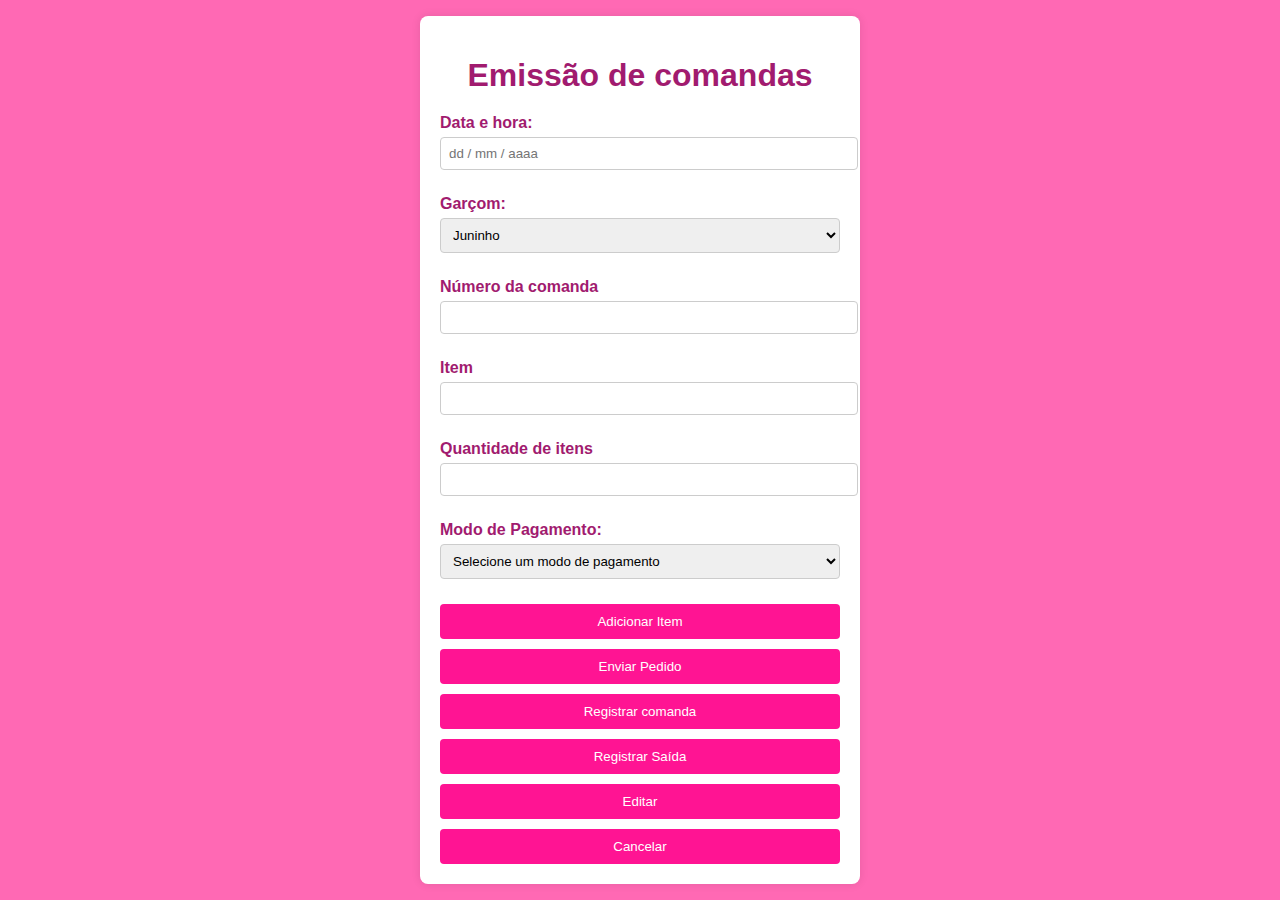
<file: index.html>
<!DOCTYPE html>
<html lang="en">
<head>
    <meta charset="UTF-8">
    <meta name="viewport" content="width=device-width, initial-scale=1.0">
    <title>Document</title>
    <link rel="stylesheet" href="style.css">
</head>
<body>
    <div class="container">
        <h1>Emissão de comandas</h1>

        <form>
            <label for="data-pedido">Data e hora:</label>
            <input type="text" id="data-pedido" placeholder="dd / mm / aaaa">

            <label for="fornecedor">Garçom:</label>
            <select id="fornecedor">
                <option>Juninho</option>
                    <option>Joãozinho</option>
                    <option>Marquinhos</option>
                    <option>Pedrinho</option>
                    <option>Zézinho</option>
                    <option>Fulano</option>
                    <option>Ciclano</option>
                
            </select>

            <label for="modelo">Número da comanda</label>
            <input type="number" class="form-control" id="modelo" placeholder="">

            <label for="modelo">Item</label>
                <input type="text" class="form-control" id="modelo" placeholder="">

             <label for="modelo">Quantidade de itens</label>
            <input type="number" class="form-control" id="modelo" placeholder="">

            <label for="modo-pagamento">Modo de Pagamento:</label>
           <select id="modo-pagamento" required>
               <option value="" disabled selected>Selecione um modo de pagamento</option>
               <option>Dinheiro</option>
               <option>Cartão de Crédito</option>
               <option>Cartão de Débito</option>
               <option>Pix</option>
           </select>

            <button type="button" class="btn">Adicionar Item</button>
            <button type="submit" class="btn">Enviar Pedido</button>
            <button  type="button" class="btn">Registrar comanda</button>
            <button  type="button" class="btn">Registrar Saída</button>
            <button  type="button" class="btn">Editar</button>
            <button  type="button" class="btn">Cancelar</button>
        </form>

        
    </div>
</body>
</html>
</file>
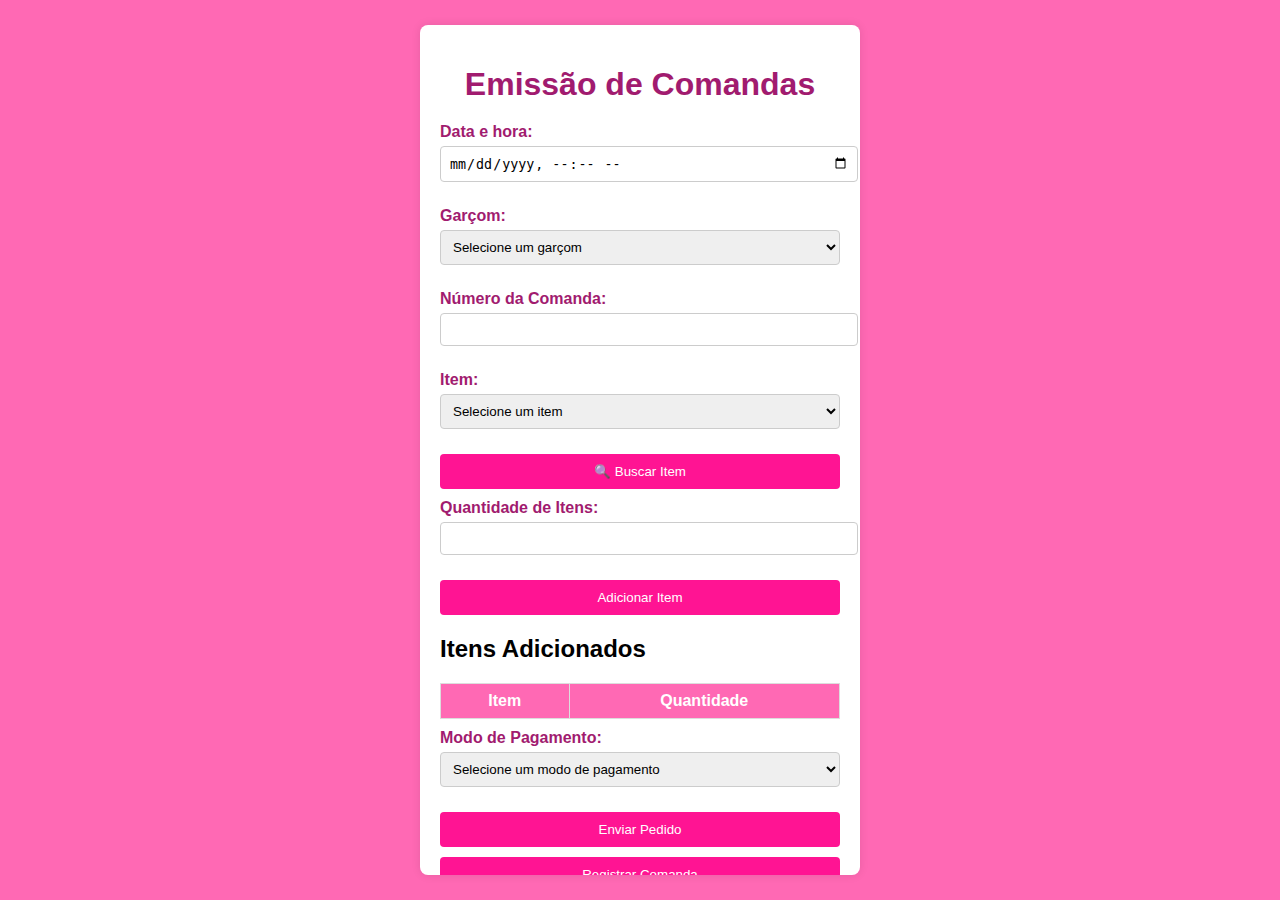
<file: indexN.html>
<!DOCTYPE html>
<html lang="en">
<head>
   <meta charset="UTF-8">
   <meta name="viewport" content="width=device-width, initial-scale=1.0">
   <title>Emissão de Comandas</title>
   <link rel="stylesheet" href="styleN.css">
</head>
<body>
   <div class="container">
       <h1>Emissão de Comandas</h1>

       <form method="post" action="your-action-url">
           <label for="data-pedido">Data e hora:</label>
           <input type="datetime-local" id="data-pedido" required>

           <label for="fornecedor">Garçom:</label>
           <select id="fornecedor" required>
               <option value="" disabled selected>Selecione um garçom</option>
               <option>Juninho</option>
               <option>Joãozinho</option>
               <option>Marquinhos</option>
               <option>Pedrinho</option>
               <option>Zézinho</option>
               <option>Fulano</option>
               <option>Ciclano</option>
           </select>

           <label for="numero-comanda">Número da Comanda:</label>
           <input type="number" id="numero-comanda" placeholder="" required>

           <label for="item">Item:</label>
           <select id="item" required>
               <option value="" disabled selected>Selecione um item</option>
               <option>Drink 1</option>
               <option>Drink 2</option>
               <option>Drink 3</option>
               <option>Drink 4</option>
               <option>Drink 5</option>
               <option>Drink 6</option>
               <option>Drink 7</option>
               <option>Drink 8</option>
               <option>Drink 9</option>
               <option>Drink 10</option>
               <option>Caipirinha</option>
               <option> Coca Cola 600ml</option>
               <option> Guaraná 600ml</option>
               <option>Água sem gás </option>
               <option>Água com gás</option>
               <option>Soda italiana</option>

           </select>
           <button type="button" class="btn" id="search-item">🔍 Buscar Item</button>

           <label for="quantidade">Quantidade de Itens:</label>
           <input type="number" id="quantidade" min="1" required>

           <button type="button" class="btn" id="add-item">Adicionar Item</button>

           <h2>Itens Adicionados</h2>
           <table class="order-table" id="order-table">
               <thead>
                   <tr>
                       <th>Item</th>
                       <th>Quantidade</th>
                   </tr>
               </thead>
               <tbody>
                   <!-- Itens adicionados aparecerão aqui -->
               </tbody>
           </table>

           <label for="modo-pagamento">Modo de Pagamento:</label>
           <select id="modo-pagamento" required>
               <option value="" disabled selected>Selecione um modo de pagamento</option>
               <option>Dinheiro</option>
               <option>Cartão de Crédito</option>
               <option>Cartão de Débito</option>
               <option>Pix</option>
           </select>


           <button type="submit" class="btn">Enviar Pedido</button>
           <button type="button" class="btn">Registrar Comanda</button>
           <button type="button" class="btn">Registrar Saída</button>
           <button type="button" class="btn">Editar</button>
           <button type="button" class="btn">Cancelar</button>
       </form>

   </div>

   <script>
       // JavaScript para adicionar itens à tabela
       document.getElementById('add-item').addEventListener('click', function() {
           const itemSelect = document.getElementById('item');
           const quantidadeInput = document.getElementById('quantidade');
           const tableBody = document.getElementById('order-table').getElementsByTagName('tbody')[0];

           if (itemSelect.value && quantidadeInput.value) {
               const newRow = tableBody.insertRow();
               const cellItem = newRow.insertCell(0);
               const cellQuantidade = newRow.insertCell(1);
               cellItem.textContent = itemSelect.options[itemSelect.selectedIndex].text;
               cellQuantidade.textContent = quantidadeInput.value;

               // Limpar os campos após adicionar
               itemSelect.selectedIndex = 0;
               quantidadeInput.value = '';
           } else {
               alert('Por favor, preencha todos os campos antes de adicionar.');
           }
       });
   </script>
</body>
</html>
</file>
<file: style.css>
body {
    font-family: Arial, sans-serif;
    background-color: #ff69b4;
    display: flex;
    justify-content: center;
    align-items: center;
    height: 100vh;
    margin: 0;
}

.container {
    background-color: #fff;
    padding: 20px;
    border-radius: 8px;
    box-shadow: 0 0 10px rgba(0, 0, 0, 0.1);
    max-width: 400px;
    width: 100%;
}

h1 {
    color: #a11b6f;
    text-align: center;
    margin-bottom: 20px;
}

label {
    color: #a11b6f;
    font-weight: bold;
    margin-top: 10px;
    display: block;
}

input, select {
    width: 100%;
    padding: 8px;
    margin-top: 5px;
    margin-bottom: 15px;
    border: 1px solid #ccc;
    border-radius: 4px;
}

.btn {
    background-color: #ff1493;
    color: white;
    padding: 10px;
    width: 100%;
    border: none;
    border-radius: 4px;
    cursor: pointer;
    margin-top: 10px;
}

.btn:hover {
    background-color: #e01382;
}

.order-table {
    width: 100%;
    margin-top: 20px;
    border-collapse: collapse;
}

.order-table th, .order-table td {
    border: 1px solid #ddd;
    padding: 8px;
    text-align: center;
}

.order-table th {
    background-color: #ff69b4;
    color: white;
}
</file>
<file: styleN.css>
body {
    font-family: Arial, sans-serif;
    background-color: #ff69b4;
    display: flex;
    justify-content: center;
    align-items: center;
    height: 100vh; /* Altura total da tela */
    margin: 0; /* Remover margens */
    overflow: hidden; /* Para evitar barras de rolagem desnecessárias */
 }
 
 .container {
    background-color: #fff;
    padding: 20px;
    border-radius: 8px;
    box-shadow: 0 0 10px rgba(0, 0, 0, 0.1);
    max-width: 400px; /* Largura máxima do container */
    width: 100%;
    overflow-y: auto; /* Permitir rolagem vertical se o conteúdo exceder a altura */
    max-height: 90vh; /* Limitar a altura do container */
 }
 
 h1 {
    color: #a11b6f;
    text-align: center;
    margin-bottom: 20px;
 }
 
 label {
    color: #a11b6f;
    font-weight: bold;
    margin-top: 10px;
    display: block;
 }
 
 input, select {
    width: 100%;
    padding: 8px;
    margin-top: 5px;
    margin-bottom: 15px;
    border: 1px solid #ccc;
    border-radius: 4px;
 }
 
 .btn {
    background-color: #ff1493;
    color: white;
    padding: 10px;
    width: 100%;
    border: none;
    border-radius: 4px;
    cursor: pointer;
    margin-top: 10px;
 }
 
 .btn:hover {
    background-color: #e01382;
 }
 
 .order-table {
    width: 100%;
    margin-top: 20px;
    border-collapse: collapse;
 }
 
 .order-table th, .order-table td {
    border: 1px solid #ddd;
    padding: 8px;
    text-align: center;
 }
 
 .order-table th {
    background-color: #ff69b4;
    color: white;
 }
 
 .button-description {
    margin-top: 20px;
}
</file>
